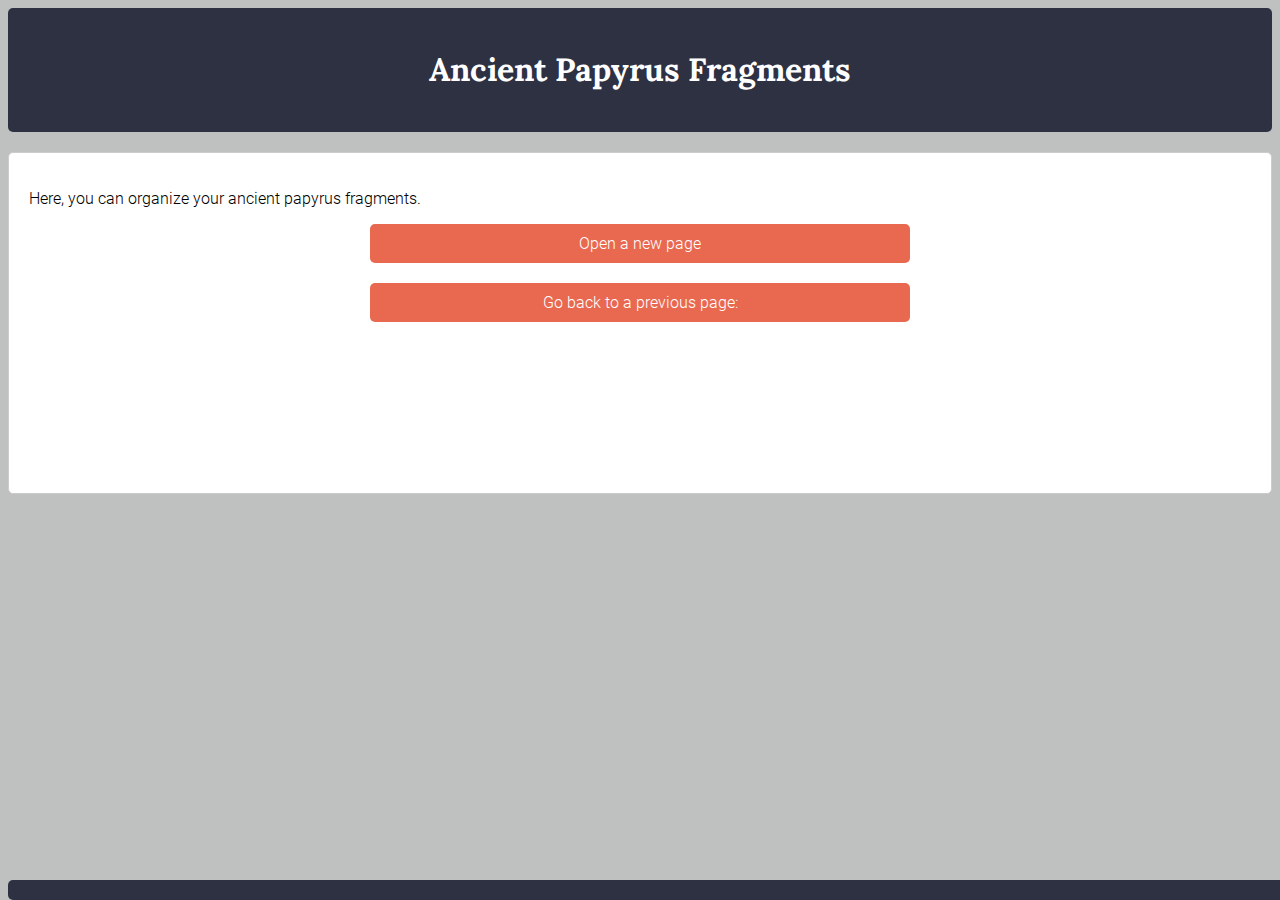
<file: SRC/Pages/index.html>
<!DOCTYPE html>
<html>
<head>
	<title>Ancient Papyrus Fragments</title>
	<link rel="stylesheet" type="text/css" href="../Styles/index.css">
    <meta charset="UTF-8">
    <link rel="shortcut icon" href="#">
    <script src="../Scripts/index.js"></script>
</head>
<body>
	<div id="header">
		<h1>Ancient Papyrus Fragments</h1>
	</div>
	<div id="content">
        <p>Here, you can organize your ancient papyrus fragments.</p>
        <div id="buttons">
            <a href="selectionner.html" class="myLink">Open a new page</a>
            <a href="revenir.html" class="myLink">Go back to a previous page:</a>
        </div>
    </div>
    <div id="footer">
    </div>
</body>
</html>
</file>
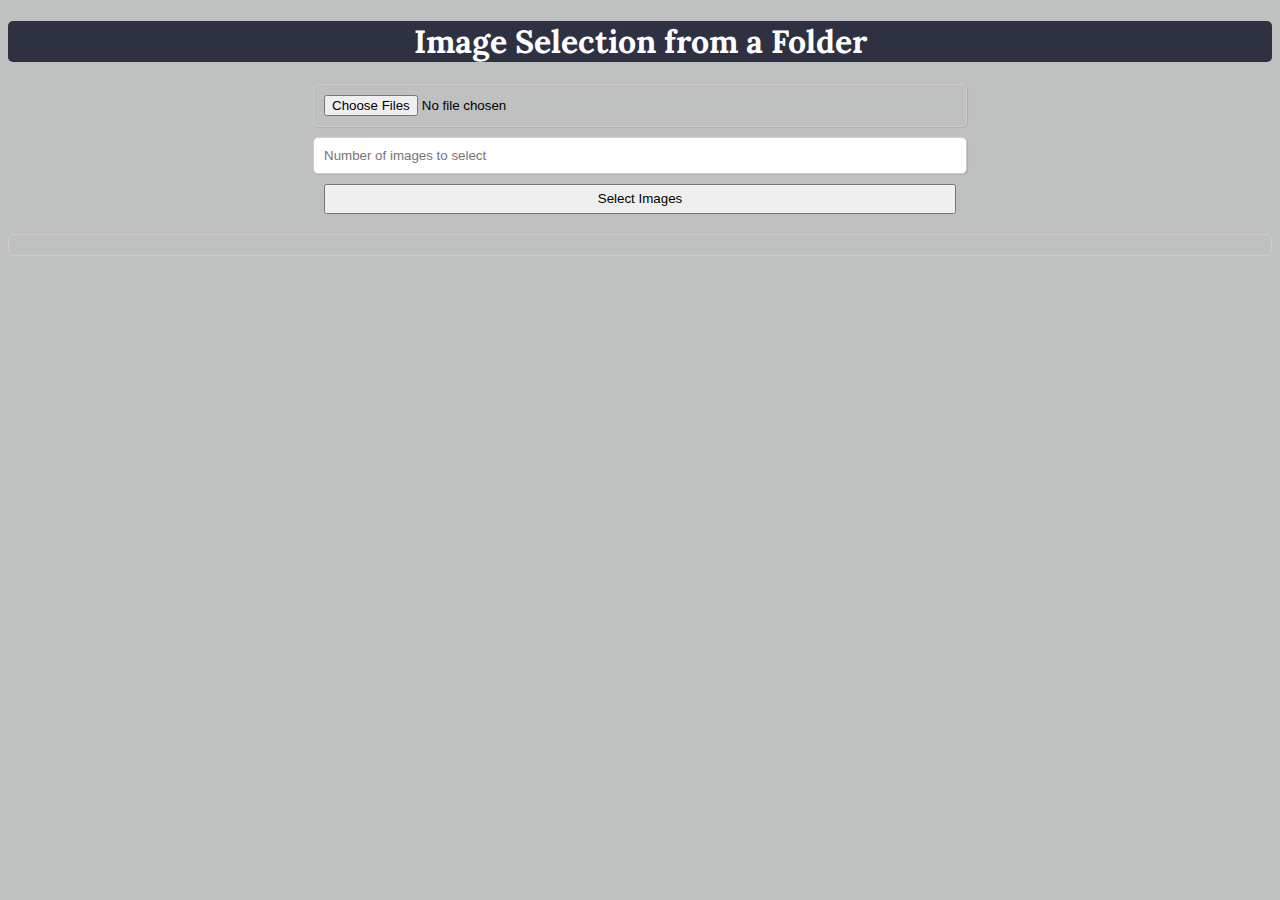
<file: SRC/Pages/nouveau.html>
<!DOCTYPE html>
<html lang="fr">
<head>
    <meta charset="UTF-8">
    <link rel="shortcut icon" href="#">
    <title>Matrice d'images</title>
    <link rel='stylesheet' type='text/css' media='screen' href="../Styles/mat.css">
    <script src="../libs/caman.full.min.js"></script>
    <script src="../Scripts/nouveau.js"></script>
    <script src="../libs/d3.v6.min.js"></script>
    <script src="../libs/html2canvas.min.js"></script>
    <script src="../libs/FileSaver.min.js"></script>


</head>
<body>
    <div class="container">
        <div id="images">
        </div>
        <div id="block2">
            <div id="mes_boutons">

                <button id="add-image">Add</button>
                <button id="save">Save</button>
                <button id="saveAs">Save As</button>
                <button id="capture">Print</button>

            </div>

        </div>
    </div>
</body>
</html>
</file>
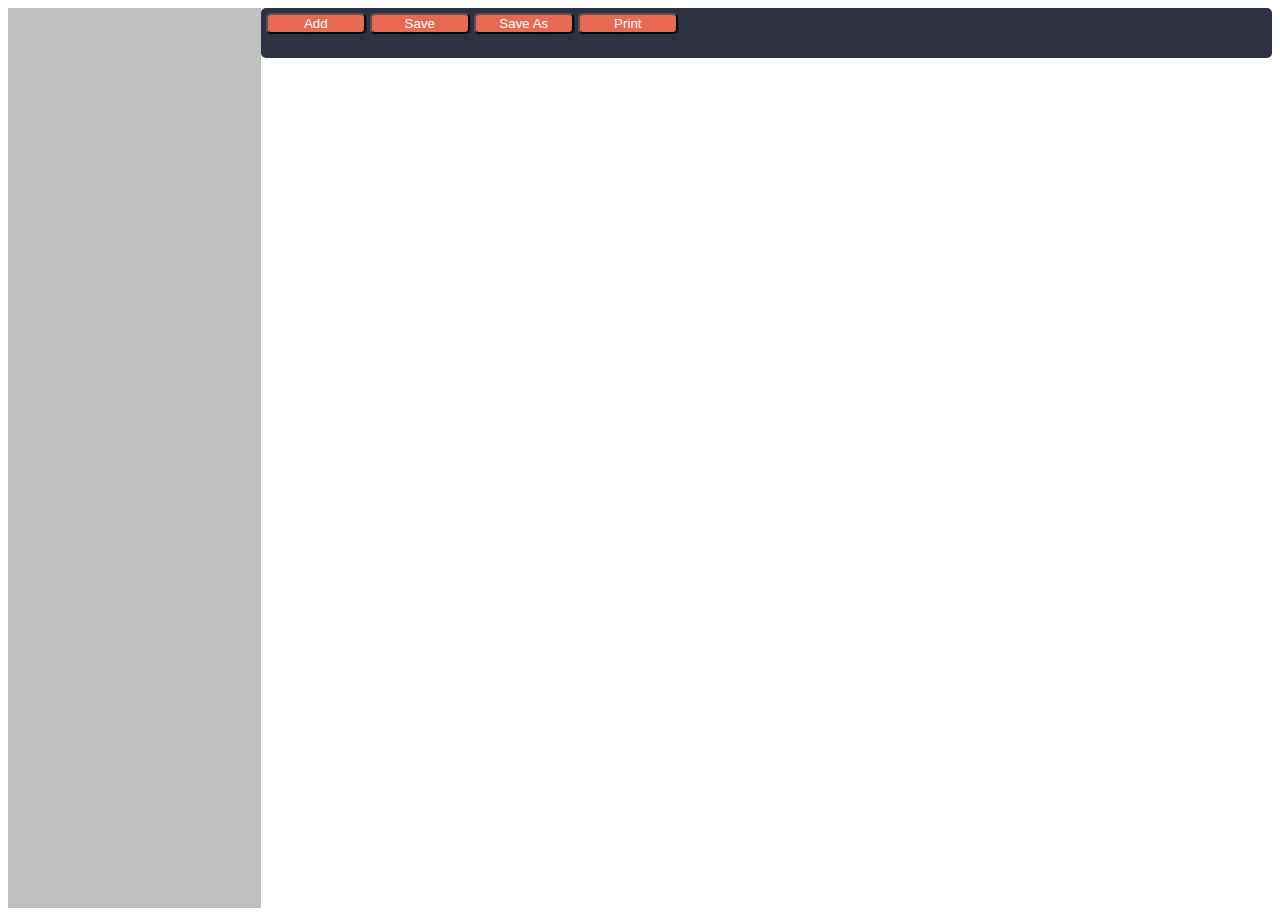
<file: SRC/Pages/ouvrir.html>
<!DOCTYPE html>
  <html lang="fr">
  <head>
      <meta charset="UTF-8">
      <link rel="shortcut icon" href="#">
      <script src="../libs/caman.full.min.js"></script>
      <title>Matrice d'images</title>
      <link rel='stylesheet' type='text/css' media='screen' href="../Styles/ouvrir.css">
      <script src="../Scripts/ouvrir.js"></script>
      <script src="../libs/d3.v6.min.js"></script>
      <script src="../libs/html2canvas.min.js"></script>
      <script src="../libs/FileSaver.min.js"></script>
  </head>
  <body>
    <div class="container">
      <div id="images">
      </div>
      <div id="block2">
          <div id="mes_boutons">

              <button id="add-image">Add</button>
              <button id="save">Save</button>
              <button id="saveAs">Save As</button>
              <button id="capture">Print</button>

          </div>

      </div>
  </div>
      
   
  </body>
  </html>
</file>
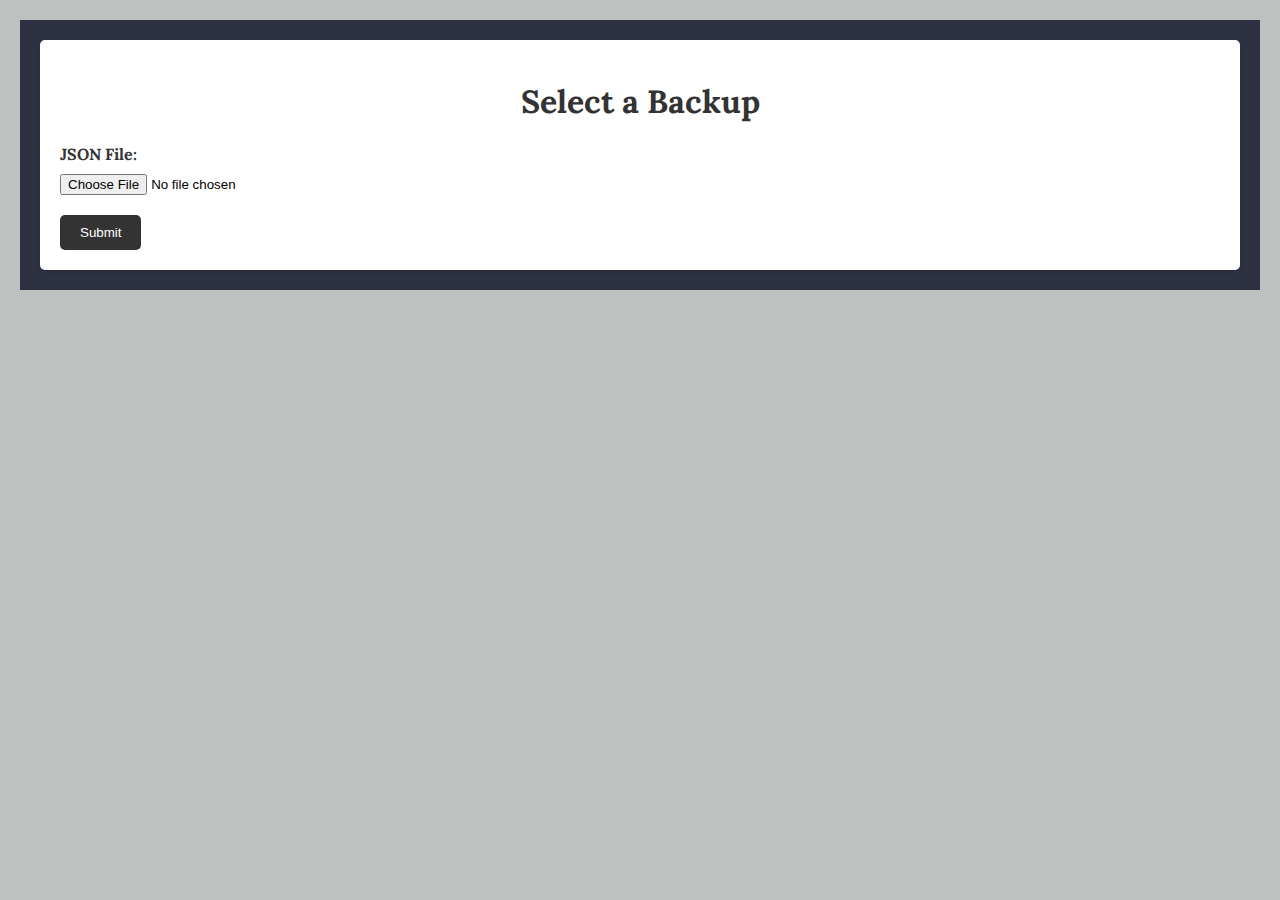
<file: SRC/Pages/revenir.html>
<!DOCTYPE html>
<html>
<head>
  <meta charset="UTF-8">
  <link rel="shortcut icon" href="#">
  <link rel='stylesheet' type='text/css' media='screen' href="../Styles/revenir.css">
  <title>Select a JSON File</title>
</head>
<body>
  <div class="container">
    <div class="content">
      <h1>Select a Backup</h1>
      <form id="fileForm">
        <label for="fileInput">JSON File:</label>
        <input type="file" id="fileInput" accept=".json">
        <input type="submit" value="Submit">
      </form>
    </div>
  </div>

  <script>
    document.getElementById('fileForm').addEventListener('submit', function(event) {
      event.preventDefault();

      var file = document.getElementById('fileInput').files[0];
      var reader = new FileReader();

      reader.onload = function(event) {
        var jsonContent = event.target.result;
        localStorage.setItem('selectedJSON', jsonContent);
        localStorage.setItem('selectedFileName', file.name);
        window.location.href = 'ouvrir.html';
      };

      reader.readAsText(file);
    });

  </script>
</body>
</html>
</file>
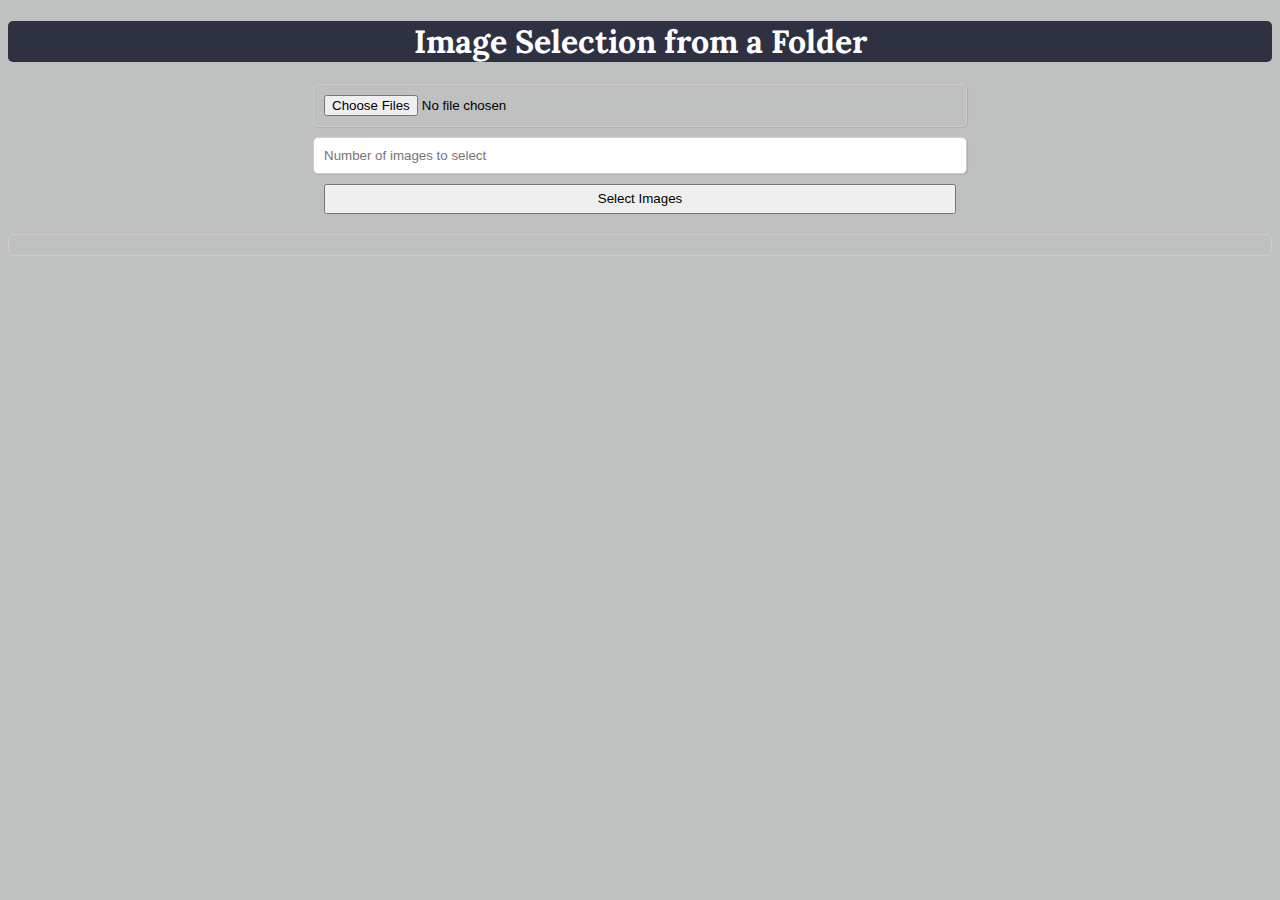
<file: SRC/Pages/selectionner.html>
<!DOCTYPE html>
<html>
<head>
  <meta charset="UTF-8">
  <link rel="shortcut icon" href="#">
  <title>Random Image Selection from a Folder</title>
  <link rel='stylesheet' type='text/css' media='screen' href="../Styles/selectionner.css">
</head>
<body>
  <h1>Image Selection from a Folder</h1>
  <form>
    <input type="file" id="file-input" webkitdirectory directory multiple />
    <input type="number" id="count-input" placeholder="Number of images to select" />
    <input type="button" id="submit-btn" value="Select Images" onclick="loadImages()" />
  </form>
  <div id="preview"></div>
  <script>
    window.selectedImages = [];

    // Function to create object URLs from selected files
    function createObjectURLs(files) {
      let objectURLs = [];
      for (let i = 0; i < files.length; i++) {
        const objectURL = URL.createObjectURL(files[i]);
        objectURLs.push(objectURL);
      }
      return objectURLs;
    }

    // Function to load selected images
    function loadImages() {
      // Get the files from the selected folder
      const files = document.getElementById("file-input").files;
      
      // Check if any files have been selected
      if (files.length === 0) {
        alert("Please select a folder containing images.");
        return;
      }

      // Get the number of images to select
      const count = parseInt(document.getElementById("count-input").value);

      // Check if the number is valid
      if (isNaN(count) || count <= 0 || count > files.length) {
        alert("Please enter a valid number of images to select.");
        return;
      }

      // Select images randomly
      const selectedFiles = [];
      while (selectedFiles.length < count) {
        const index = Math.floor(Math.random() * files.length);
        const file = files[index];
        if (!selectedFiles.includes(file)) {
          selectedFiles.push(file);
        }
      }

      // Create object URLs and images for each selected image
      const objectURLs = createObjectURLs(selectedFiles);
      const images = selectedFiles.map((file, index) => {
        return {
          name: file.name,
          url: objectURLs[index],
          image: new Image()
        };
      });

      // Load the images
      let loadedImages = 0;
      images.forEach((image, index) => {
        image.image.onload = () => {
          loadedImages++;
          if (loadedImages === images.length) {
            // All images have been loaded
            window.selectedImages = images;
            // Save the data to local storage
            sessionStorage.setItem("selectedImages", JSON.stringify(window.selectedImages));
            window.location.href = "nouveau.html";
          }
        };
        image.image.src = image.url;
      });
    }

    // Listen to file input changes
    const fileInput = document.getElementById("file-input");
    fileInput.addEventListener("change", () => {
      if (fileInput.files.length > 0) {
        const selectedDirectory = fileInput.files[0].webkitRelativePath.split('/')[0];
        localStorage.setItem("selectedDirectory", selectedDirectory);
        console.log(selectedDirectory); // Display the selected directory name in the console
      }
    });

  </script>
</body>
</html>
</file>
<file: SRC/Styles/index.css>
@font-face {
  font-family: 'Lora';
  src: url('../Polices/Lora/Lora-VariableFont_wght.ttf') format('truetype');
}
@font-face {
  font-family: 'Roboto';
  src: url('../Polices/Roboto/Roboto-Light.ttf') format('truetype');
}


body {
	background-color: #bfc0c0; /* GRIS */

  font-family: 'Roboto', serif;
}

#header {
	background-color: #2e3142; /* Bleu */
	padding: 20px;
	text-align: center;
  border-radius: 5px;
  font-family: 'Lora', serif; color: #fff;
}

#content {
	background-color: #fff;
	padding: 20px;
  border-radius: 5px;
  height: 300px;
	margin-top: 20px;
	border: 1px solid #ccc;
}

a {
	text-decoration: none; /* supprime le soulignement des liens */
	color: #795548; /* change la couleur des liens en marron */
	background-color: #795548; /* Marron */
	color: #fff; /* Texte en blanc */
	padding: 10px 20px;
	border: none;
	border-radius: 5px;
	cursor: pointer;
}

a:hover {
	background-color: #2e3142; /* bleu */
}

#buttons {
    display: flex;
    flex-direction: column;
    align-items: center;
}
.myButton, .myLink {
    background-color: #e86950;
    color: #fff;
    border: none;
    padding: 10px 20px;
    border-radius: 5px;
    margin-bottom: 20px;
    font-size: 16px;
    width: 500px; 
    text-align: center;
  }
  
  .myLink {
    color: #fff;
    text-decoration: none;
    margin-bottom: 20px;
    font-size: 16px;
    display: inline-block;
    width: 500px;
    text-align: center;
  }
  #saved-pages {
    padding: 10px;
    font-size: 16px;
    border-radius: 5px;
  }
  
  #saved-pages option {
    font-size: 16px;
  }
  
#footer {
	background-color: #2e3142; /* Bleu */
    color: #fff; /* Texte en blanc */
    padding: 10px;
    text-align: center;
    position: absolute;
    border-radius: 5px;

    bottom: 0;
    width: 100%;
}
#footer p {
    margin: 0;
}
</file>
<file: SRC/Styles/mat.css>
.container {
  display: flex;
  flex-direction: row;
  height: 100vh;
}

#images {
  flex: 0 0 20%;
  display: flex;
  flex-direction: column;
  align-items: center;
  justify-content: flex-start;
  align-content: flex-start;
  overflow: auto;
  overflow-x: hidden;
  padding: 1px;
  background-color: #bfc0c0;
  box-sizing: border-box;
  border-radius: 2px;

  
}
button{

  background-color: #e86950;
  color: #fff;
  border-radius: 5px;
  width: 100px;
  height: 300; 
}

#mes_boutons{

  background-color: #2e3142;
  height: 40px;
  align-self: center;
  border-radius: 5px;
  align-items: right;
  padding: 5px;

}

.image {
  
  position: absolute;
  max-width: 100%;
  max-height: 100%;
  display: block;
  height: 150px;
  margin: 5px;
  cursor: pointer;
  z-index: 3;
  flex-shrink: 0; 
  
}

.dragged-image {
 
  z-index: 2;
  transform: translate(0, 0);
}

.image-container {
  position: relative;
  z-index: 1;
  display: grid;
  justify-items: center;
  align-items: center;
  width: 150px;
  height: 150px;
  cursor: pointer;
  z-index: 3;
  flex-shrink: 0;
  margin-bottom: 10px; 
}

.non-draggable-image {
  position: absolute;
  width: 100%;
  height: 150px;
  width: 150px;
  background-repeat: no-repeat;
  background-position: center;
  background-size: contain;
  opacity: 0.7; 
  pointer-events: none; /* Empêche le nouvel élément d'interférer avec les événements de souris */
}



#block2 {

  position: relative;
  flex: 0 0 auto; 
  min-height: 100%;
  width: 80%;
  background-color: #fff;

  
}

.image.over {
  z-index: 2;
}

.image.selected {
  opacity: 0.5;
  cursor: move;
}
</file>
<file: SRC/Styles/ouvrir.css>
.container {
  display: grid;
  grid-template-columns: 1fr 4fr;
  height: 100vh;
}

#images {
    position: relative;
    display: grid;
    grid-template-columns: 1fr; /* Une seule colonne */
    grid-auto-rows: minmax(0, 1fr);
    grid-gap: 250px; /* Espacement entre les éléments */
    overflow: auto; /* Barre de défilement en cas de dépassement */
    grid-auto-flow: dense; /* Ajout de cette ligne pour permettre un placement optimal des éléments */
    overflow-x: hidden; /* Masque la barre de défilement horizontale */
    background-color:#bfc0c0;
    box-sizing: border-box;
    justify-content: left;
    align-items: center;
    align-content: start;
    padding-top: 90px;
    justify-items: start; 
    
}

#mes_boutons{

  background-color: #2e3142;
  height: 40px;
  align-self: center;
  border-radius: 5px;
  align-items: right;
  padding: 5px;

}

button{

  background-color: #e86950;
  color: #fff;
  border-radius: 5px;
  width: 100px;
  height: 300; 
}


.image {
  
  position: absolute;
  max-width: 100%;
  max-height: 100%;
  display: block;
  height: 180px;
  cursor: pointer;
  z-index: 2;
}

.image-container {
  position: relative;
  z-index: 2;
  display: grid;
  width: 180px;
  height: 180px;
}

.non-draggable-image {
  position: absolute;
  width: 100%;
  height: 100%;
  background-repeat: no-repeat;
  background-position: center;
  background-size: contain;
  opacity: 0.7; 
  pointer-events: none; /* Empêche le nouvel élément d'interférer avec les événements de souris */
}




.dragged-image {
  position: absolute;
  z-index: 2;
  transform: translate(0, 0);
  width: 180px;
  height: 180px; 
}

#block2 {
  position: relative;
  z-index: 1;
  min-height: 100%;
  background-color: #fff;
}

.image.over {
  z-index: 2;
}

.image.selected {
  opacity: 0.5;
  cursor: move;
}

.image-copy {
  user-select: none; /* Empêche la sélection de la copie */
  pointer-events: none; /* Désactive les événements de pointeur (comme le glisser-déposer) */
  width: 180px;
  height: 180px;
}

@media (max-width: 768px) {
  .container {
    grid-template-columns: 1fr;
    grid-template-rows: auto 1fr;
  }

  #images {
    grid-template-rows: auto;
    height: auto;
    overflow: initial;
  }

  #block2 {
    min-height: auto;
  }
}
</file>
<file: SRC/Styles/revenir.css>
@font-face {
    font-family: 'Lora';
    src: url('../Polices/Lora/Lora-VariableFont_wght.ttf') format('truetype');
  }
  @font-face {
    font-family: 'Roboto';
    src: url('../Polices/Roboto/Roboto-Light.ttf') format('truetype');
  }

  body {
    font-family: 'Lora', serif;
    background-color: #bfc0c0;
    padding: 20px;
    margin: 0;
  }

  h1 {
    text-align: center;
    color: #333;
  }

  .container {
    width: 100vw; 
    max-width: 100%;
    display: flex;
    align-items: center;
    justify-content: center;
    background-color: #2e3142;
    padding: 20px;
    box-sizing: border-box;
  }

  .content {
    width: 100%;
    margin: 0 auto;
    background-color: #fff;
    padding: 20px;
    border-radius: 5px;
    box-shadow: 0 2px 5px rgba(0, 0, 0, 0.1);
  }

  label {
    display: block;
    margin-bottom: 10px;
    font-weight: bold;
    color: #333;
  }

  input[type="file"] {
    display: block;
    margin-bottom: 20px;
  }

  input[type="submit"] {
    background-color: #333;
    color: #fff;
    padding: 10px 20px;
    border: none;
    border-radius: 5px;
    cursor: pointer;
  }

  input[type="submit"]:hover {
    background-color: #555;
  }
</file>
<file: SRC/Styles/selectionner.css>
@font-face {
  font-family: 'Lora';
  src: url('../Polices/Lora/Lora-VariableFont_wght.ttf') format('truetype');
}
@font-face {
  font-family: 'Roboto';
  src: url('../Polices/Roboto/Roboto-Light.ttf') format('truetype');
}


body {
    font-family: 'Lora', serif;
    background-color: #bfc0c0;
    
  }

  h1 {
    text-align: center;
    color: #fff;
    background-color: #2e3142;
    border-radius: 5px;
  }

  #file-input, #count-input, #submit-btn {
    display: block;
    margin: 0 auto;
    width: 50%;
  }

  #submit-btn {
    height: 30px;
  }

  #file-input, #count-input {
    border: 1px solid #ccc;
    box-shadow: 1px 1px 1px rgba(0, 0, 0, 0.1);
    padding: 10px;
    border-radius: 5px;
    margin-bottom: 10px;
  }

  #preview {
    border: 1px solid #ccc;
    padding: 10px;
    border-radius: 5px;
    margin-top: 20px;
  }

  #preview img {
    margin: 5px;
    max-height: 150px;
    transition: transform 0.2s;
  }

  #preview img:hover {
    transform: scale(1.1);
  }
</file>
